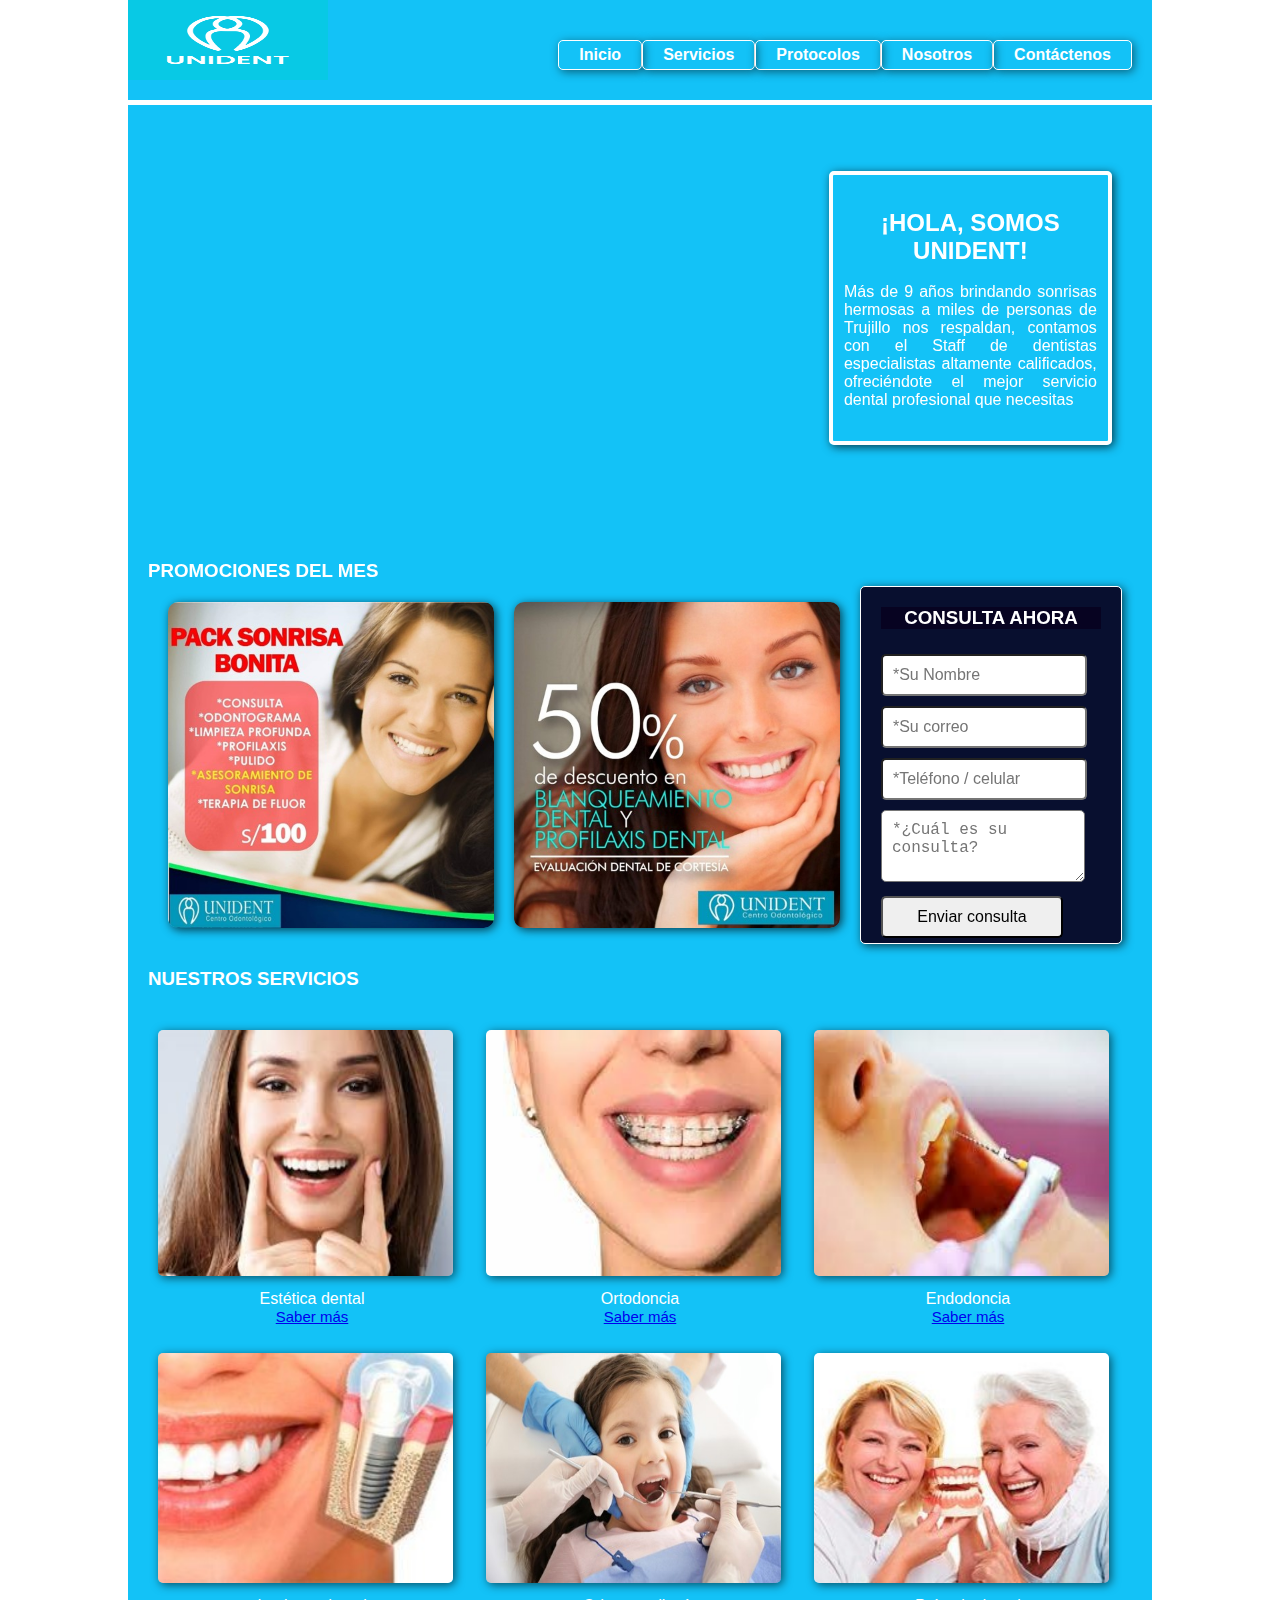
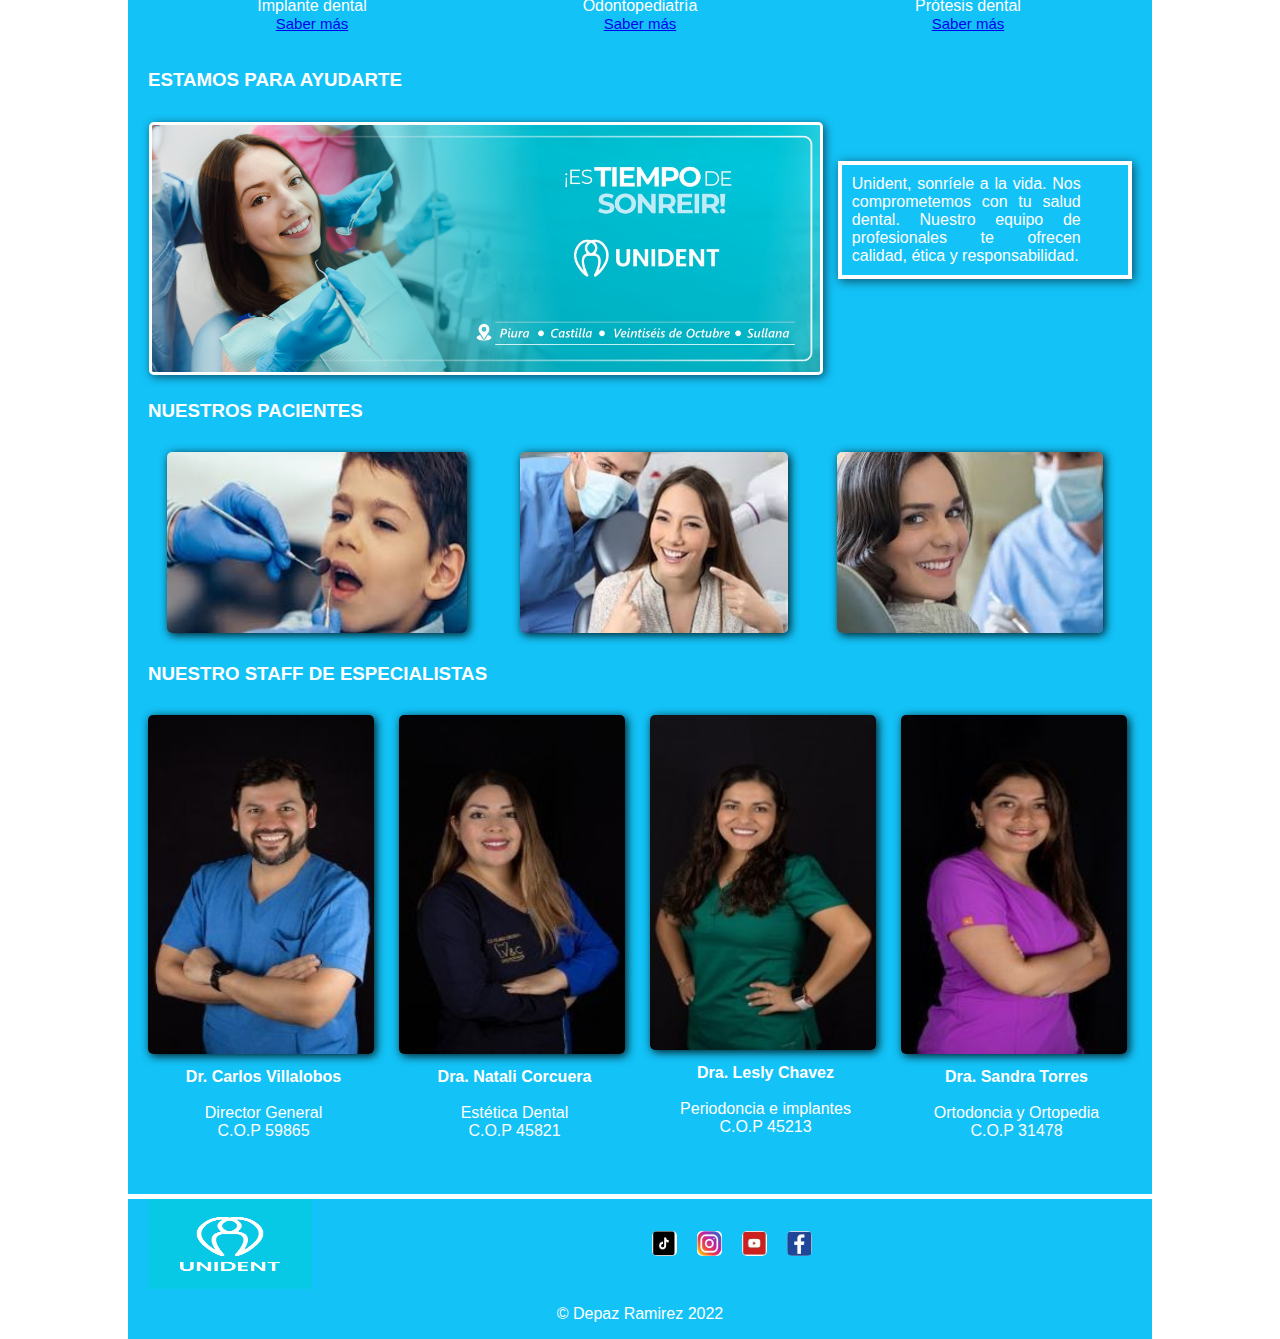
<file: index.html>
<!DOCTYPE html>
<html lang="en">
<head>
    <meta charset="UTF-8">
    <meta http-equiv="X-UA-Compatible" content="IE=edge">
    <meta name="viewport" content="width=device-width, initial-scale=1.0">
    <title>Unident</title>
    <link rel="stylesheet" href="../css/estilos_index.css">
</head>
<body>
    <div id="contenedor">
        <header>
            <div class="cabecera">
                <img src="../imagenes/logo.jpg" alt="">
                <nav>
                    <ul class="menu-horizontal">
                        <li><a href="/pagina/index.html">Inicio</a></li>
                        <li>
                            <a href="/pagina/servicios.html">Servicios</a>
                            <ul class="menu-vertical">
                                <li><a href="/pagina/servicios.html#esteticaRef">Estética Dental</a></li>
                                <li><a href="/pagina/servicios.html#ortodonciaRef">Ortodoncia</a></li>
                                <li><a href="/pagina/servicios.html#endodonciaRef">Endodoncia</a></li>
                                <li><a href="/pagina/servicios.html#implanteRef">Implante Dental</a></li>
                                <li><a href="/pagina/servicios.html#odontoRef">Odontopediatría</a></li>
                                <li><a href="/pagina/servicios.html#protesisRef">Prótesis Dental</a></li>
                            </ul>
                        </li>
                        <li><a href="/pagina/Protocolos.html">Protocolos</a></li>
                        <li><a href="/pagina/Nosotros.html">Nosotros</a></li>
                        <li><a href="/pagina/Contactenos.html">Contáctenos</a></li>
                    </ul>
                </nav>
            </div>
            
        </header>
        <main>
            <section id="somos-unident">
                <div class="somos">
                    <div>
                        <iframe width="560" height="315" src="https://www.youtube.com/embed/2dlFWNP34XM" title="YouTube video player" frameborder="0" allow="accelerometer; autoplay; clipboard-write; encrypted-media; gyroscope; picture-in-picture" allowfullscreen></iframe>
    
                    </div>               
                    <div class="texto">
                        <h2>¡HOLA, SOMOS UNIDENT!</h2>
                        <br>
                        <p>Más de 9 años brindando sonrisas hermosas a miles de personas de Trujillo nos respaldan, contamos con el Staff de dentistas especialistas altamente calificados, ofreciéndote el mejor servicio dental profesional que necesitas</p>
                    </div> 

                </div>
                               
            </section>

            <h3 id="h3promociones">PROMOCIONES DEL MES</h3>
            <section id="promociones">
                <div class="fotopromociones"">
                    <figure>
                        <img src="../imagenes/promo1.jpg" alt="">
                    </figure>
                    <figure>
                        <img src="../imagenes/promo2.jpg" alt="">
                    </figure>
                </div>
                <div class="form">
                    <form action="consulta_pacientes.php" method="post">
                        <h3> CONSULTA AHORA </h3>
                        <input  type="text" name="name" placeholder="*Su Nombre" required pattern="[A-Z,a-z]{1-25}"> <br>
                        <input  type="email" name="email" placeholder="*Su correo" required> <br>
                        <input  type="tel" name="phone" placeholder="*Teléfono / celular" required maxlength="9"> <br>
                        <textarea id="" cols="40" rows="10" placeholder="*¿Cuál es su consulta?" required></textarea>
                        <input id="submit" type="submit" value="Enviar consulta"> 
                    </form>

                </div>
                
            </section>
            <h3>NUESTROS SERVICIOS</h3>
            <section id="servicios">
                <div class="serv">
                    <figure>
                        <img src="../imagenes/estetica_dental.jpg" alt="">
                        <figcaption>Estética dental </figcaption>
                        <a href="/Diego_Saucedo/servicio01.html">Saber más</a>
                    </figure>
                    <figure>
                        <img src="../imagenes/ortodoncia.jpg" alt="">
                        <figcaption>Ortodoncia</figcaption>
                        <a href="/Diego_Saucedo/servicio02.html">Saber más</a>
                    </figure>
                    <figure>
                        <img src="../imagenes/endodoncia.jpg" alt="">
                        <figcaption>Endodoncia</figcaption>
                        <a href="/Diego_Saucedo/servicio03.html">Saber más</a>
                    </figure>
                </div>
                <div class="serv">
                    <figure>
                        <img src="../imagenes/implante_dental.jpg" alt="">
                        <figcaption>Implante dental</figcaption>
                        <a href="/Diego_Saucedo/servicio04.html">Saber más</a>
                    </figure>
                    <figure>
                        <img src="../imagenes/odontopediatria.jpg" alt="">
                        <figcaption>Odontopediatría</figcaption>
                        <a href="/Diego_Saucedo/servicio05.html">Saber más</a>
                    </figure>
                    <figure>
                        <img src="../imagenes/protesis_dental.jpg" alt="">
                        <figcaption>Prótesis dental</figcaption>
                        <a href="/Diego_Saucedo/servicio06.html">Saber más</a>
                    </figure>
                </div>

            </section>
            <h3 id="h3ayudarte">ESTAMOS PARA AYUDARTE</h3>
            <section id="estamos-ayudarte">               
                <div class="divimg-ayudarte">
                    <img src="../imagenes/banner_unident.jpg" alt="">
                </div>
                <div class="pdiv-ayudarte">
                    <p>
                        Unident, sonríele a la vida. Nos comprometemos con tu salud dental. Nuestro equipo de profesionales te ofrecen calidad, ética y responsabilidad.
                    </p>
                </div>
            </section>

            <h3>NUESTROS PACIENTES</h3>
            <section id="pacientes">               
                <figure>
                    <img src="../imagenes/paciente1.jpg" alt="">
                    
                </figure>
                <figure>
                    <img src="../imagenes/paciente2.jpg" alt="">
                    
                </figure>
                <figure>
                    <img src="../imagenes/paciente3.jpg" alt="">
                    
                </figure>
            </section>
            <h3>NUESTRO STAFF DE ESPECIALISTAS</h3>
            <section id="staff">
                <figure>
                    <img src="../imagenes/especialista1.jpg" alt="">
                    <h4>Dr. Carlos Villalobos</h4> <br>
                    <figcaption>Director General <br> C.O.P 59865</figcaption>
                    
                </figure>
                <figure>
                    <img src="../imagenes/especialista2.jpg" alt="">
                    <h4>Dra. Natali Corcuera</h4> <br>
                    <figcaption>Estética Dental <br> C.O.P 45821</figcaption>
                </figure>
                <figure>
                    <img src="../imagenes/especialista3.jpg" alt="">
                    <h4>Dra. Lesly Chavez</h4> <br>
                    <figcaption>Periodoncia e implantes <br> C.O.P 45213 </figcaption>
                </figure>
                <figure>
                    <img src="../imagenes/especialista4.jpg" alt="">
                    <h4>Dra. Sandra Torres</h4> <br>
                    <figcaption>Ortodoncia y Ortopedia <br> C.O.P 31478 <br> <br> <br> <br></figcaption>
                </figure>
            </section>
        </main>
        <footer>
            <div id="pie">
                <div class="divfooter1">
                    <img src="../imagenes/logo.jpg" alt="">
                </div>
                <div class="divfooter2">
                    <div class="iconos">
                        <img src="../imagenes/iconotiktok.jpg" alt="">
                        <img src="../imagenes/icono_instagram.jpg" alt="">
                        <img src="../imagenes/icono_youtube.jpg" alt="">
                        <img src="../imagenes/icono_fb.jpg" alt="">   
                    </div>
                    
                </div>

            </div>
            <div class="copi">
                <p>&copy; Depaz Ramirez 2022</p>
            </div>
            
        </footer>

    </div>

    
</body>
</html>
</file>
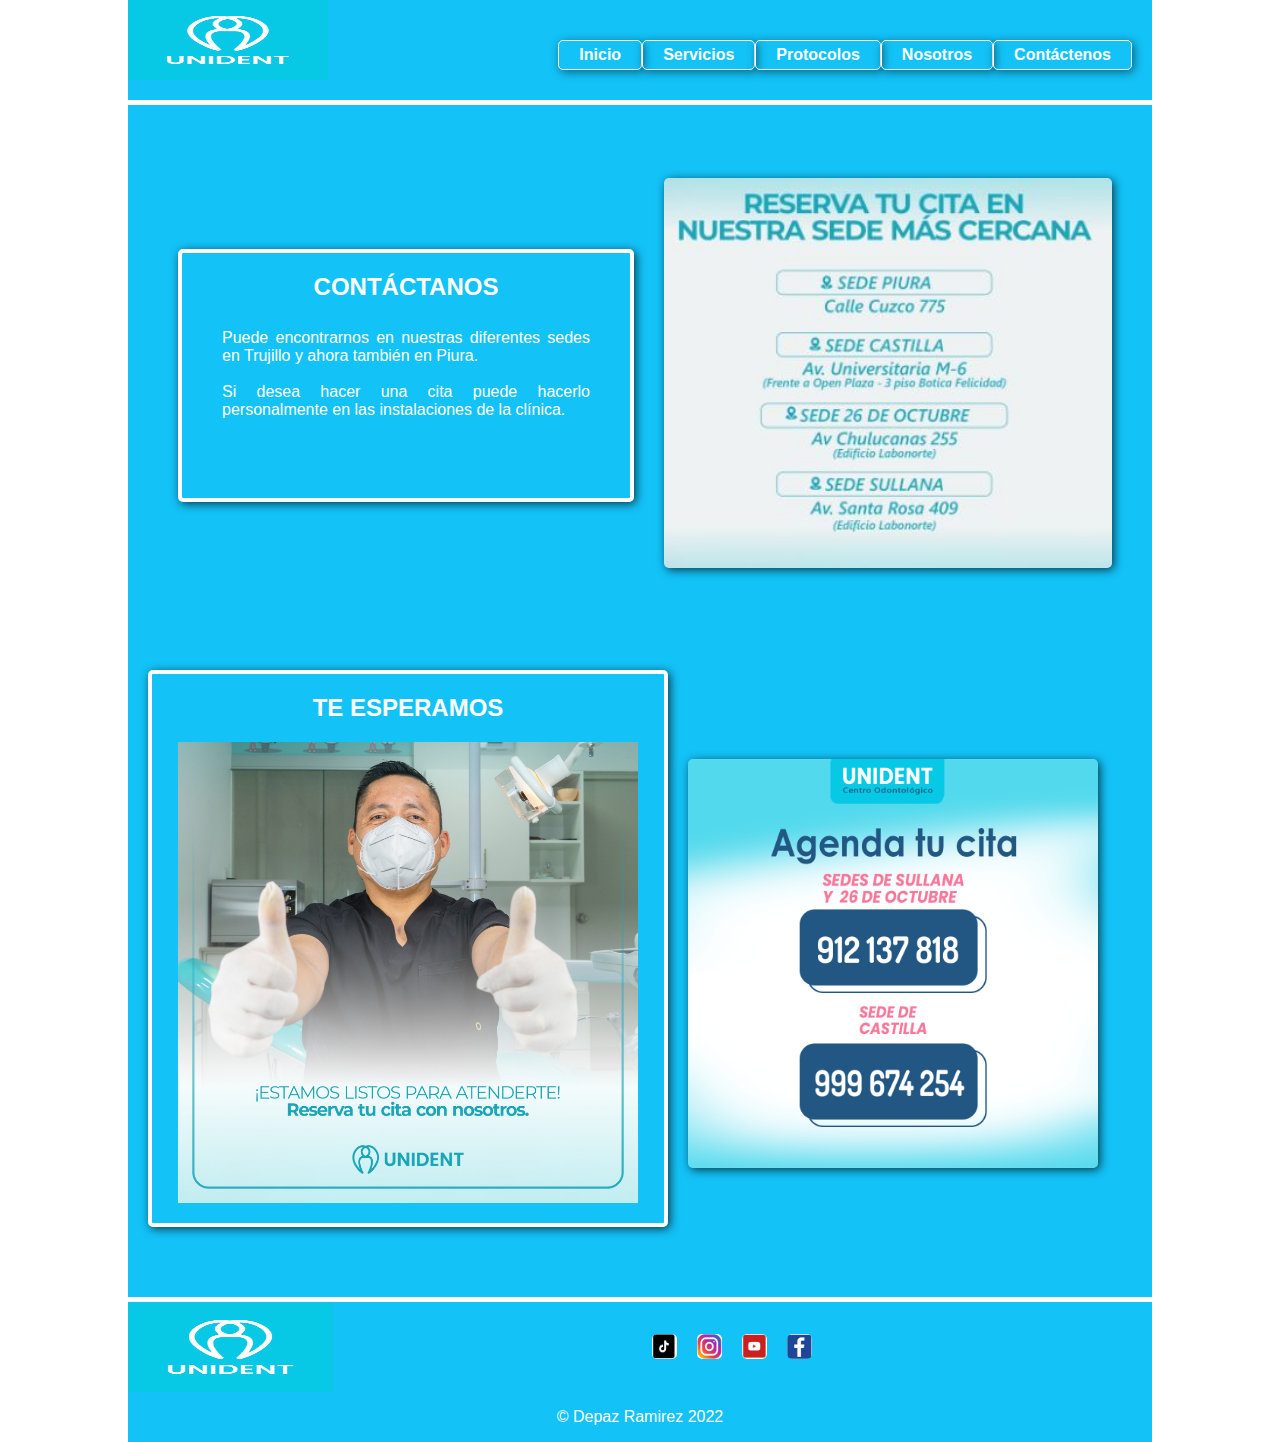
<file: Contactenos.html>
<!DOCTYPE html>
<html lang="en">
<head>
    <meta charset="UTF-8">
    <meta http-equiv="X-UA-Compatible" content="IE=edge">
    <meta name="viewport" content="width=device-width, initial-scale=1.0">
    <title>Unident/Contáctenos</title>
    <link rel="stylesheet" href="../css/contactenos.css">
</head>
<body>
    <div id="contenedor">
        <header>
            <div class="cabecera">
                <img src="../imagenes/logo.jpg" alt="">
                <nav>
                    <ul class="menu-horizontal">
                        <li><a href="/pagina/index.html">Inicio</a></li>
                        <li>
                            <a href="/pagina/servicios.html">Servicios</a>
                            <ul class="menu-vertical">
                                <li><a href="/pagina/servicios.html#esteticaRef">Estética Dental</a></li>
                                <li><a href="/pagina/servicios.html#ortodonciaRef">Ortodoncia</a></li>
                                <li><a href="/pagina/servicios.html#endodonciaRef">Endodoncia</a></li>
                                <li><a href="/pagina/servicios.html#implanteRef">Implante Dental</a></li>
                                <li><a href="/pagina/servicios.html#odontoRef">Odontopediatría</a></li>
                                <li><a href="/pagina/servicios.html#protesisRef">Prótesis Dental</a></li>
                            </ul>
                        </li>
                        <li><a href="/pagina/Protocolos.html">Protocolos</a></li>
                        <li><a href="/pagina/Nosotros.html">Nosotros</a></li>
                        <li><a href="/pagina/Contactenos.html">Contáctenos</a></li>
                    </ul>
                </nav>
            </div>
            
        </header>
        <main>
            <div id="somos-unident">
                <div class="somos">
                                 
                    <div class="texto">
                        <h2>CONTÁCTANOS</h2>
                        <br>
                        <p>
                            Puede encontrarnos en nuestras diferentes sedes en Trujillo y ahora también en Piura.
                            <br><br> Si desea hacer una cita puede hacerlo personalmente en las instalaciones de la clínica.
                        </p>
                    </div> 
                    <div id="imgservi">
                        <img src="/imagenes/contactanos 1 .jpg" alt="">
                    </div>

                </div>
                <div class="servis">
                    <div class="servisText" >
                        <h2>TE ESPERAMOS</h2>
                       <img src="/imagenes/contacto 2.jpg" alt="">
                    </div>   
                    <div class="servisImg">
                        <img src="/imagenes/agendaCita.jpg" alt="">
                    </div>

                </div> 
                               
            </div>

        </main>
        <footer>
            <div id="pie">
                <div class="divfooter1">
                    <img src="../imagenes/logo.jpg" alt="">
                </div>
                <div class="divfooter2">
                    <div class="iconos">
                        <img src="../imagenes/iconotiktok.jpg" alt="">
                        <img src="../imagenes/icono_instagram.jpg" alt="">
                        <img src="../imagenes/icono_youtube.jpg" alt="">
                        <img src="../imagenes/icono_fb.jpg" alt="">
    
                    </div>
                    
                </div>

            </div>
            <div class="copi">
                <p>&copy; Depaz Ramirez 2022</p>
            </div>
            
        </footer>

    </div>
    
</body>
</html>
</file>
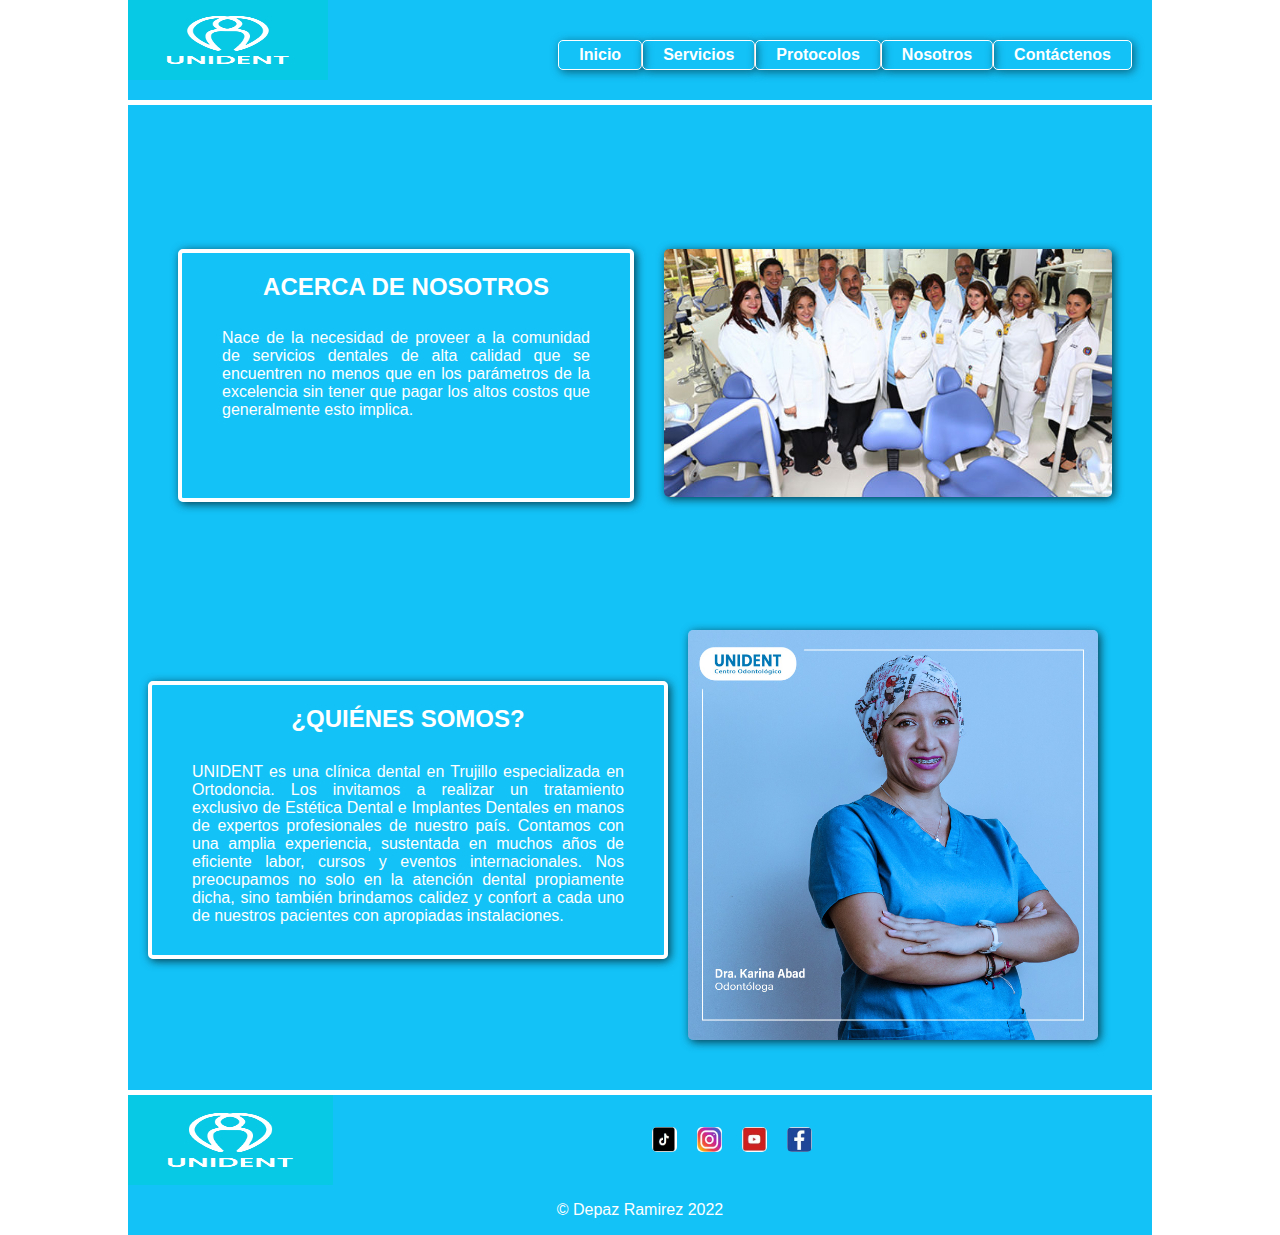
<file: Nosotros.html>
<!DOCTYPE html>
<html lang="en">
<head>
    <meta charset="UTF-8">
    <meta http-equiv="X-UA-Compatible" content="IE=edge">
    <meta name="viewport" content="width=device-width, initial-scale=1.0">
    <title>Unident/Unident/Nosotros</title>
    <link rel="stylesheet" href="../css/nosotros.css">
</head>
<body>
    <div id="contenedor">
        <header>
            <div class="cabecera">
                <img src="../imagenes/logo.jpg" alt="">
                <nav>
                    <ul class="menu-horizontal">
                        <li><a href="/pagina/index.html">Inicio</a></li>
                        <li>
                            <a href="/pagina/servicios.html">Servicios</a>
                            <ul class="menu-vertical">
                                <li><a href="/pagina/servicios.html#esteticaRef">Estética Dental</a></li>
                                <li><a href="/pagina/servicios.html#ortodonciaRef">Ortodoncia</a></li>
                                <li><a href="/pagina/servicios.html#endodonciaRef">Endodoncia</a></li>
                                <li><a href="/pagina/servicios.html#implanteRef">Implante Dental</a></li>
                                <li><a href="/pagina/servicios.html#odontoRef">Odontopediatría</a></li>
                                <li><a href="/pagina/servicios.html#protesisRef">Prótesis Dental</a></li>
                            </ul>
                        </li>
                        <li><a href="/pagina/Protocolos.html">Protocolos</a></li>
                        <li><a href="/pagina/Nosotros.html">Nosotros</a></li>
                        <li><a href="/pagina/Contactenos.html">Contáctenos</a></li>
                    </ul>
                </nav>
            </div>
            
        </header>
        <main>
            <div id="somos-unident">
                <div class="somos">            
                    <div class="texto">
                        <h2>ACERCA DE NOSOTROS</h2>
                        <br>
                        <p>Nace de la necesidad de proveer a la comunidad de servicios dentales de alta calidad que se encuentren no menos que en los parámetros de la excelencia sin tener que pagar los altos costos que generalmente esto implica.       
                        </p>
                    </div> 
                    <div id="imgservi">
                        <img src="/imagenes/nosotros.jpg" alt="">
                    </div>

                </div>
                <div class="servis">
                    <div class="servisText" >
                        <h2>¿QUIÉNES SOMOS?</h2>
                        <p>
                            UNIDENT es una clínica dental en Trujillo especializada en Ortodoncia. Los invitamos a realizar un tratamiento exclusivo de Estética Dental e Implantes Dentales en manos de expertos profesionales de nuestro país. Contamos con una amplia experiencia, sustentada en muchos años de eficiente labor, cursos y eventos internacionales. Nos preocupamos no solo en la atención dental propiamente dicha, sino también brindamos calidez y confort a cada uno de nuestros pacientes con apropiadas instalaciones.
                        </p>
                    </div>   
                    <div class="servisImg">
                        <img src="/imagenes/nosotros 2.jpg" alt="">
                    </div>

                </div> 
                               
            </div>

        </main>
        <footer>
            <div id="pie">
                <div class="divfooter1">
                    <img src="../imagenes/logo.jpg" alt="">
                </div>
                <div class="divfooter2">
                    <div class="iconos">
                        <img src="../imagenes/iconotiktok.jpg" alt="">
                        <img src="../imagenes/icono_instagram.jpg" alt="">
                        <img src="../imagenes/icono_youtube.jpg" alt="">
                        <img src="../imagenes/icono_fb.jpg" alt="">
    
                    </div>
                    
                </div>

            </div>
            <div class="copi">
                <p>&copy; Depaz Ramirez 2022</p>
            </div>
            
        </footer>

    </div>
    
</body>
</html>
</file>
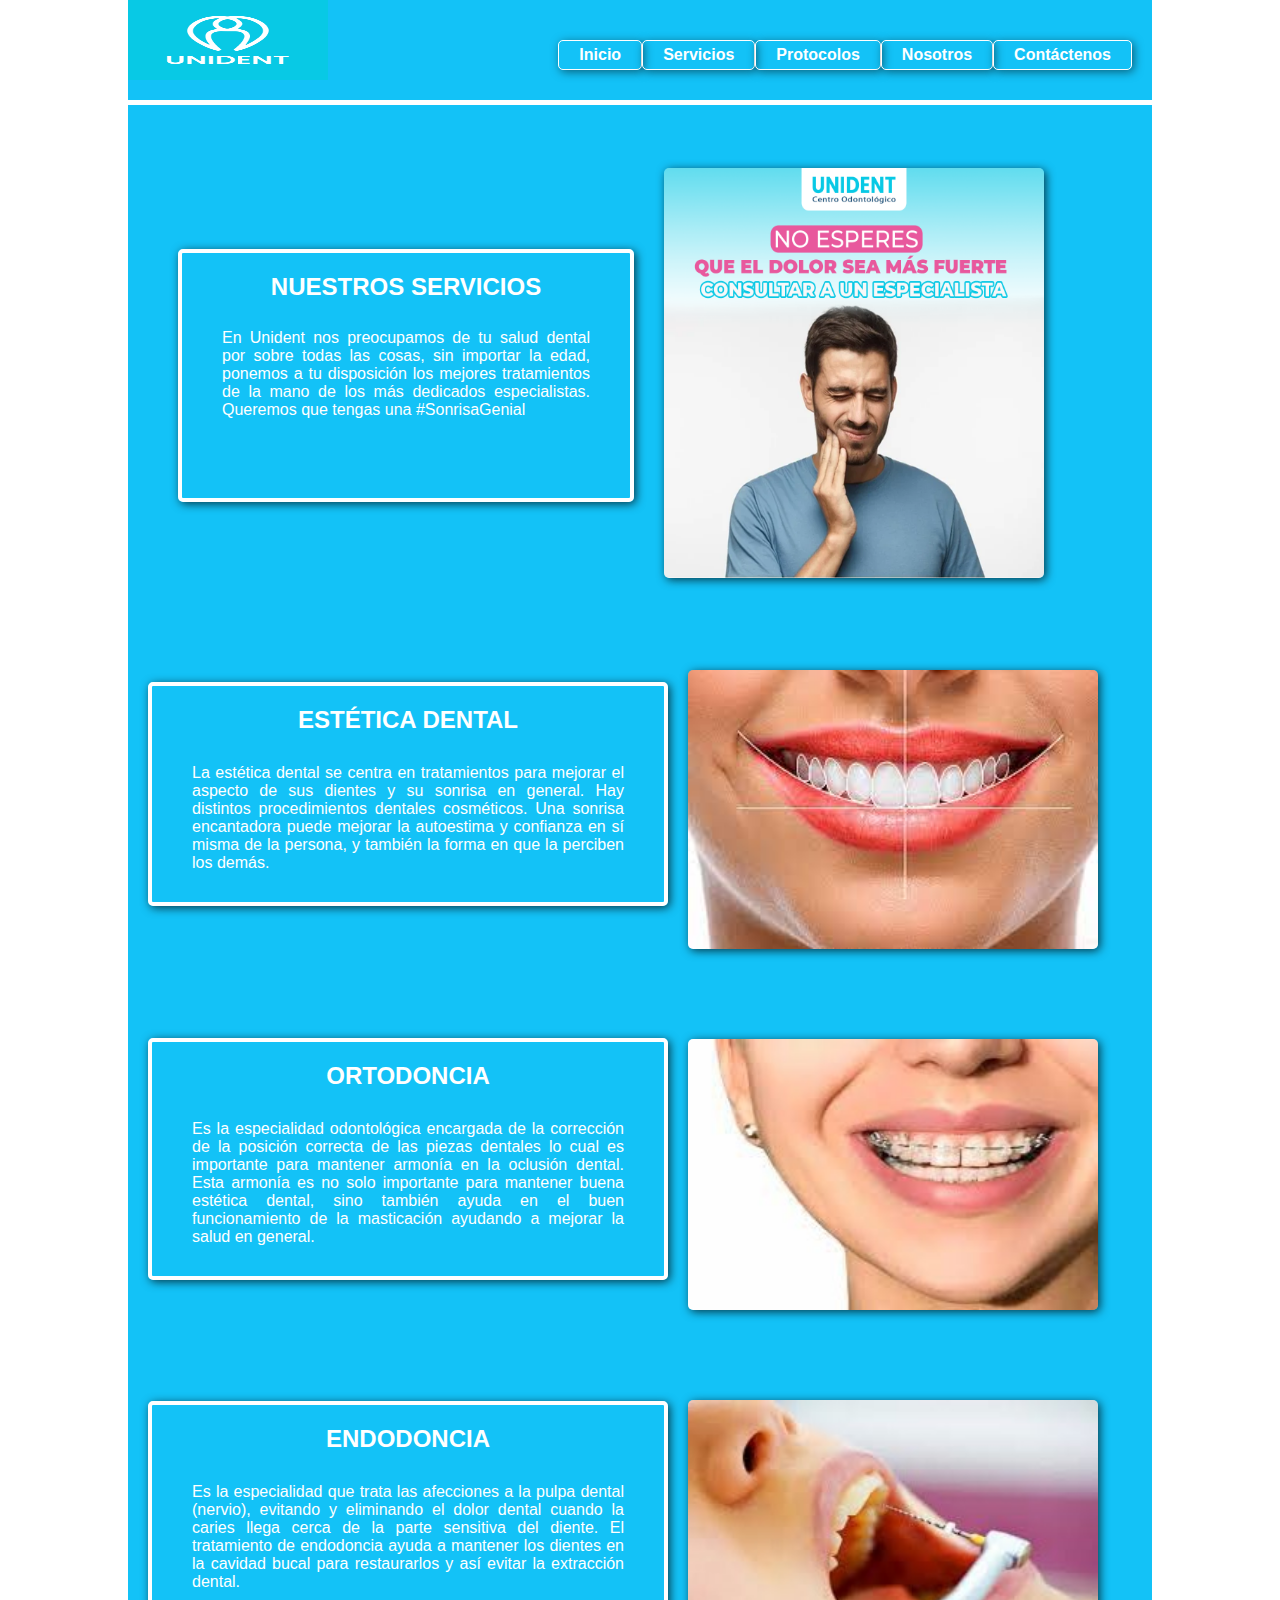
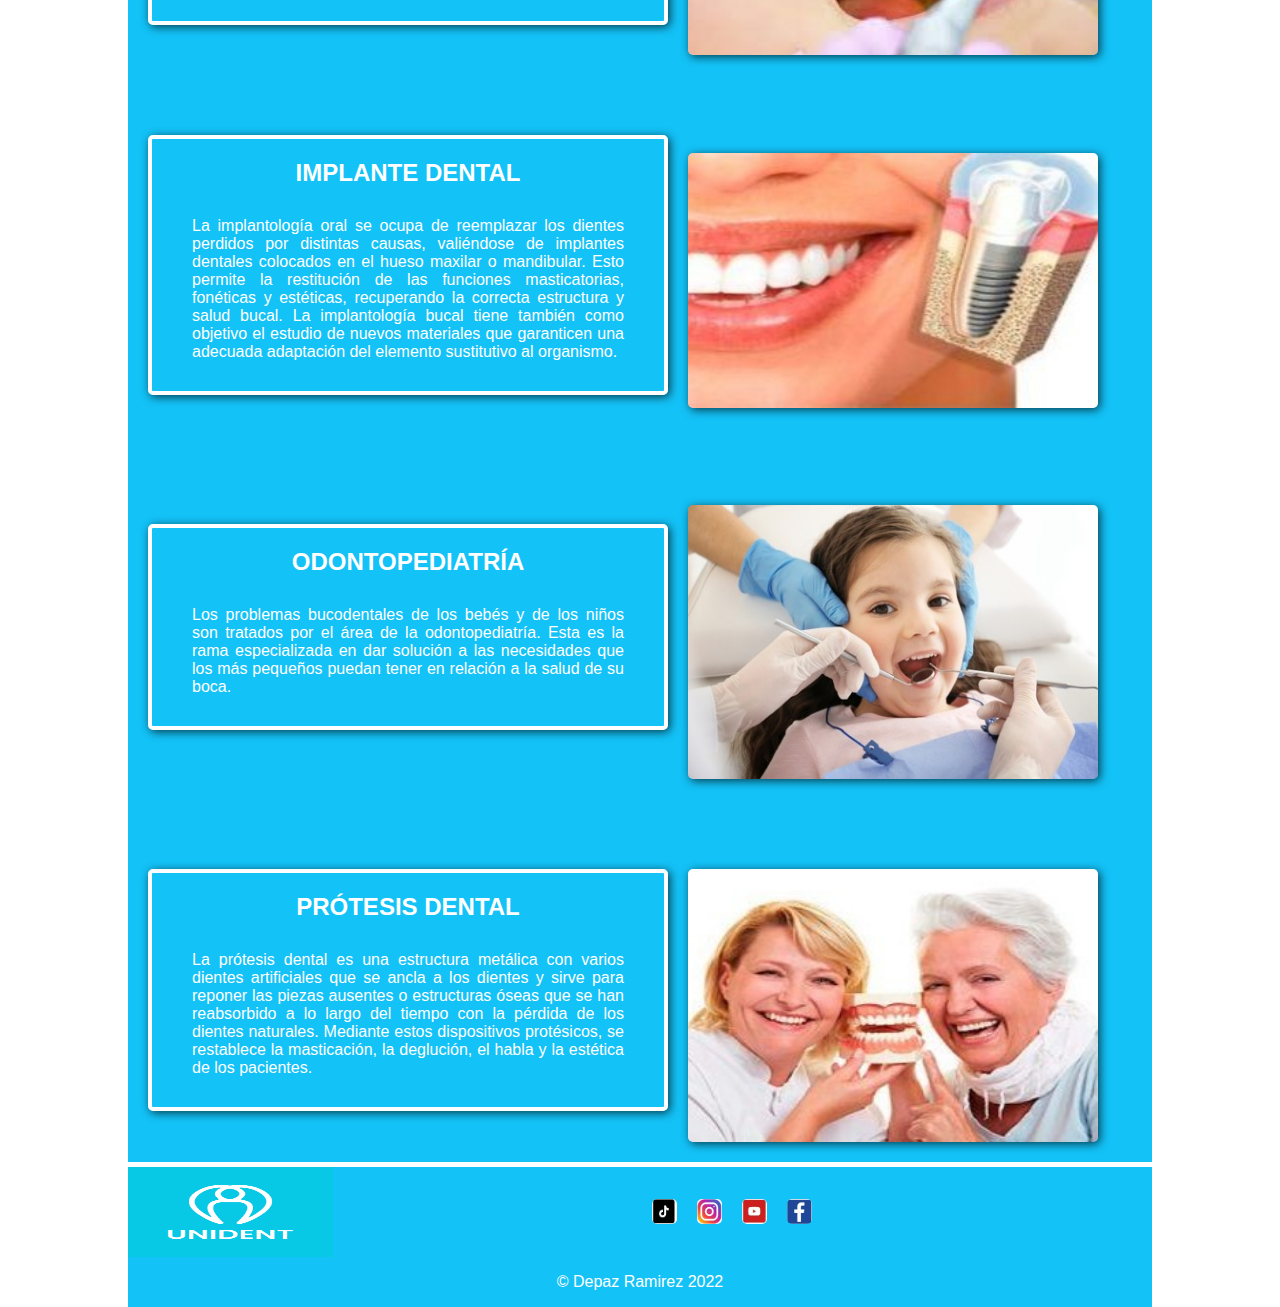
<file: servicios.html>
<!DOCTYPE html>
<html lang="en">
<head>
    <meta charset="UTF-8">
    <meta http-equiv="X-UA-Compatible" content="IE=edge">
    <meta name="viewport" content="width=device-width, initial-scale=1.0">
    <title>Unident/Servicios</title>
    <link rel="stylesheet" href="../css/servicios.css">
</head>
<body>
    <div id="contenedor">
        <header>
            <div class="cabecera">
                <img src="../imagenes/logo.jpg" alt="">
                <nav>
                    <ul class="menu-horizontal">
                        <li><a href="/pagina/index.html">Inicio</a></li>
                        <li>
                            <a href="/pagina/servicios.html">Servicios</a>
                            <ul class="menu-vertical">
                                <li><a href="/pagina/servicios.html#esteticaRef">Estética Dental</a></li>
                                <li><a href="/pagina/servicios.html#ortodonciaRef">Ortodoncia</a></li>
                                <li><a href="/pagina/servicios.html#endodonciaRef">Endodoncia</a></li>
                                <li><a href="/pagina/servicios.html#implanteRef">Implante Dental</a></li>
                                <li><a href="/pagina/servicios.html#odontoRef">Odontopediatría</a></li>
                                <li><a href="/pagina/servicios.html#protesisRef">Prótesis Dental</a></li>
                            </ul>
                        </li>
                        <li><a href="/pagina/Protocolos.html">Protocolos</a></li>
                        <li><a href="/pagina/Nosotros.html">Nosotros</a></li>
                        <li><a href="/pagina/Contactenos.html">Contáctenos</a></li>
                    </ul>
                </nav>
            </div>
            
        </header>
        <main>
            <div id="somos-unident">
                <div class="somos">
                                 
                    <div class="texto">
                        <h2>NUESTROS SERVICIOS</h2>
                        <br>
                        <p>En Unident nos preocupamos de tu salud dental por sobre todas las cosas, sin importar la edad, ponemos a tu disposición los mejores tratamientos de la mano de los más dedicados especialistas. Queremos que tengas una #SonrisaGenial</p>
                    </div> 
                    <div id="imgservi">
                        <img src="/imagenes/servicios_img.jpg" alt="">
                    </div>

                </div>
                <div class="servis">
                    <div class="servisText" >
                        <h2 id="esteticaRef">ESTÉTICA DENTAL</h2>
                        <p>
                            La estética dental se centra en tratamientos para mejorar el aspecto de sus dientes y su sonrisa en general. Hay distintos procedimientos dentales cosméticos. Una sonrisa encantadora puede mejorar la autoestima y confianza en sí misma de la persona, y también la forma en que la perciben los demás.
                        </p>
                    </div>   
                    <div class="servisImg">
                        <img src="/imagenes/est_dental.jpg" alt="">
                    </div>

                </div> 
                <div class="servis">
                    <div class="servisText">
                        <h2 id="ortodonciaRef">ORTODONCIA</h2>
                        <p>
                            Es la especialidad odontológica encargada de la corrección de la posición correcta de las piezas dentales lo cual es importante para mantener armonía en la oclusión dental. Esta armonía es no solo importante para mantener buena estética dental, sino también ayuda en el buen funcionamiento de la masticación ayudando a mejorar la salud en general.
                        </p>
                    </div>
                    <div class="servisImg">
                        <img src="/imagenes/ortodoncia.jpg" alt="">
                    </div>

                </div>
                <div class="servis">
                    <div class="servisText">
                        <h2 id="endodonciaRef">ENDODONCIA</h2> 
                        <p>
                            Es la especialidad que trata las afecciones a la pulpa dental (nervio), evitando y eliminando el dolor dental cuando la caries llega cerca de la parte sensitiva del diente. El tratamiento de endodoncia ayuda a mantener los dientes en la cavidad bucal para restaurarlos y así evitar la extracción dental.
                        </p>
                    </div>
                    <div class="servisImg">
                        <img src="/imagenes/endodoncia.jpg" alt="">
                    </div>

                </div>
                <div class="servis">
                    <div class="servisText">
                        <h2 id="implanteRef">IMPLANTE DENTAL</h2> 
                        <p>
                            La implantología oral  se ocupa de reemplazar los dientes perdidos por distintas causas, valiéndose de implantes dentales colocados en el hueso maxilar o mandibular. Esto permite la restitución de las funciones masticatorias, fonéticas y estéticas, recuperando la correcta estructura y salud bucal. La implantología bucal tiene también como objetivo el estudio de nuevos materiales que garanticen una adecuada adaptación del elemento sustitutivo al organismo.
                        </p>
                    </div>
                    <div class="servisImg">
                        <img src="/imagenes/implante_dental.jpg" alt="">
                    </div>
                    
                </div>
                <div class="servis">
                    <div class="servisText">
                        <h2 id="odontoRef">ODONTOPEDIATRÍA</h2> 
                        <p>
                            Los problemas bucodentales de los bebés y de los niños son tratados por el área de la odontopediatría. Esta es la rama especializada en dar solución a las necesidades que los más pequeños puedan tener en relación a la salud de su boca.
                        </p>
                    </div>
                    <div class="servisImg">
                        <img src="/imagenes/odontopediatria.jpg" alt="">
                    </div>
                    
                </div>
                <div class="servis">
                    <div class="servisText">
                        <h2 id="protesisRef">PRÓTESIS DENTAL</h2>
                        <p>
                            La prótesis dental es una estructura metálica con varios dientes artificiales que se ancla a los dientes y sirve para reponer las piezas ausentes o estructuras óseas que se han reabsorbido a lo largo del tiempo con la pérdida de los dientes naturales. Mediante estos dispositivos protésicos, se restablece la masticación, la deglución, el habla y la estética de los pacientes. 
                        </p>
                    </div>
                    <div class="servisImg">
                        <img src="/imagenes/protesis_dental.jpg" alt="">
                    </div>
                    
                </div>
                               
            </div>

        </main>
        <footer>
            <div id="pie">
                <div class="divfooter1">
                    <img src="../imagenes/logo.jpg" alt="">
                </div>
                <div class="divfooter2">
                    <div class="iconos">
                        <img src="../imagenes/iconotiktok.jpg" alt="">
                        <img src="../imagenes/icono_instagram.jpg" alt="">
                        <img src="../imagenes/icono_youtube.jpg" alt="">
                        <img src="../imagenes/icono_fb.jpg" alt="">
    
                    </div>
                    
                </div>

            </div>
            <div class="copi">
                <p>&copy; Depaz Ramirez 2022</p>
            </div>
            
        </footer>

    </div>
    
</body>
</html>
</file>
<file: css/estilos_index.css>
*{
    margin: 0;
    padding: 0;   
}

h2{
    color: white;
}
p{
    color: white;
}
h3{
    color: white;
    margin: 20px;
}


body{
    background-color: white;
    font-family: "Roboto",sans-serif;
    margin: 0px;
}
#contenedor{
    width: 80%;
    margin: 0px auto;
    max-width: 1400px;
    margin: auto;
}

header{
   
    background-color: rgb(19, 194, 247);
    
}
header .cabecera{
    display: flex;
    flex-direction: column;
    align-items: center;
   
}
header img{
    width: 200px;
    height: 80px;
    
}
header nav{
    display: flex;
    flex-direction: column;
    text-align: center;
    padding-bottom: 25px;
}
.menu-horizontal{
    list-style: none;
    display: flex;
    flex-direction: column;
    justify-content: space-around;

}
.menu-horizontal >li >a{
    display: block;
    padding: 5px 20px;
    color: white;
    text-decoration: none;
    font-weight: bold;
    border: 1px solid;
    border-radius: 5px;
    box-shadow: 2px 2px 10px rgba(0,0,0,0.5);
    border-color: white;
    
}
.menu-horizontal > li:hover{
    background-color:rgba(0, 0, 0, 0.35);
    border-radius: 5px; /*border del background */   
}
.menu-vertical{
    position: absolute;
    display: none;
    list-style: none;
    width: 150px;
    background-color: gray;
    text-align:start;
    
    
}
.menu-horizontal li:hover .menu-vertical{
    display: block;
    
}
.menu-vertical li:hover{
    background-color: rgba(0, 0, 0, 0.35);
    border-radius: 5px;
    
}
.menu-vertical li a{
    display: block;
    color: white;
    padding: 15px 15px 15px 20px;
    text-decoration: none;
    /*acá se puede añadir border-radius: 5px para menu vertical */
    border-radius: 5px;
   
}
main{
    background-color:rgb(19, 194, 247);
}
#somos-unident{
    margin-top: 0px;
}
#somos-unident .somos{
    display: flex;
    flex-direction: column;
    margin: 0 20px;
    margin-bottom: 10px;
    
}
#somos-unident div{
    padding: 1px;
}
#somos-unident iframe{
    width: 100%;
    margin-bottom: 30px;
    
}

#somos-unident .texto{
    width: 100%;
    text-align: center;
    border: 4px solid white;
    border-radius: 5px;
    padding-bottom: 20px;
    box-shadow: 2px 2px 10px rgba(0,0,0,0.7);
} 
#somos-unident h2{
    text-align: center;
    padding-top: 20px;
    
}
#somos-unident p{
    display: block;
    margin: 0 30px;
    text-align: justify;
    padding: 10px;
}
#promociones{
    display: flex;
    flex-direction: column;
    align-items:center;
    margin: 0 30px;
}
.fotopromociones{
    display: flex;
    flex-direction: column;
    justify-content: center;
   
}
.fotopromociones figure{
    width: 100%;
  
    
}
.fotopromociones img{
    display: block;
    width: 100%;
    border-radius: 10px;
    margin: 10px 0;
    
    box-shadow: 2px 2px 10px rgba(0,0,0,0.7);
}
.form{
    width: 80%;
    margin-left: 10px;
}
form{
    border: 1px solid white;
    background-color: rgba(7, 2, 32, 0.934);
    box-shadow: 2px 2px 10px rgba(0,0,0,0.7);
    border-radius: 5px;
   
}
input{
    width: 80%;
    border-radius: 5px;
    padding: 10px;
    margin: 5px 20px;
    font-size: 16px;
}
form h3{
    background-color: rgba(7, 2, 32, 0.934) ;
    color: white;
    text-align: center;
}
form textarea{
    height: 50px;
    width: 80%;
    border-radius: 5px;
    padding: 10px;
    font-size: 16px;
    margin: 5px 20px;
}
#submit{
    width: 50%;
    font-size: 16px;
}

#servicios{
    background-color: rgb(19, 194, 247);
    margin: 10px;
    display: flex;
    flex-direction: column;
}
.serv{
    display: flex; 
    margin: 0 10px;
    height: 230px;
    
}


#servicios figcaption{
    text-align: center;
    color: white;
    font-size: 16px;
}
#servicios a{
    text-align: center;
    display: block;
    font-size: 15px;
}
#servicios figure{
    width: 100%; 

}
#servicios img{
    width: 90%;
    height: 60%;
    margin: 10px;
    border-radius: 5px;
    box-shadow: 2px 2px 10px rgba(0,0,0,0.6);
}
#h3ayudarte{
    margin-top: 0px;
    margin-bottom: 30px;
}
#estamos-ayudarte{
    display: flex;
    flex-direction: column;
}
.divimg-ayudarte{
    padding: 1px;
}
#estamos-ayudarte img{
    width: 90%;
    border: 3px solid white;
    border-radius: 5px;
    margin: 0 20px ;
    justify-content: center;
    align-items: center;
    box-shadow: 2px 2px 10px rgba(0,0,0,0.6);
    
    
}
.pdiv-ayudarte{
    margin: 10px 90px;
    align-items: center;
    justify-content: center;
    border: 4px solid white;
    box-shadow: 2px 2px 10px rgba(0,0,0,0.6);
    
}

#estamos-ayudarte p{
    width: 80%;
    margin: 20px 30px 20px 30px;
    text-align: justify;
    
}

#pacientes{
    display: flex;
    margin: 10px;
    
}
#pacientes img{
    width: 90%;
    height: 90%;
    margin: 10px;
    border-radius: 5px;
    box-shadow: 2px 2px 10px rgba(0,0,0,0.9);
}
#staff{
    display: flex;
    margin: 0 10px;
}
#staff figure{
    width: 100%;
    
}
#staff img{
    width: 90%;
    border-radius: 5px;
    margin: 10px;
    box-shadow: 2px 2px 10px rgba(0,0,0,0.9);
}
#staff h4{
    text-align: center;
    color: white;
}
#staff figcaption{
    text-align: center;
    color: white;
    
}
#pie{
    display: flex;
    height: 90px;
    border-top: 5px solid white;
}

.divfooter1{
    width: 20%;
    background-color: rgb(19, 194, 247);
    display: flex;
    justify-content: center; 
    align-items: center;
}
.divfooter1 img{
    width: 80%;
    height: 100%;
}
.divfooter2{
    width: 80%;
    display: flex;
    justify-content: center; 
    align-items: center;
    background-color: rgb(19, 194, 247);
    
}
.divfooter2 img{
    width: 25px;
    height: 25px;
   margin-right: 20px;
   border-radius: 5px;
}
.iconos{             
    display: flex;
    justify-content: center; 
    align-items: center;
   background-color: rgb(19, 194, 247);
   height: 80px;
   
}
footer .copi{
    height: 50px;
    display: flex; /*Para poder posicionar el elemento al medio */
    justify-content: center;
    align-items: center; /*lo pone al medio abajo */
    background-color: rgb(19, 194, 247);
    


}
@media(min-width: 840px){ 

header{
    position: fixed;
    width: 80%;  
}

header .cabecera{
    display: flex;
    flex-direction: row;
    justify-content: space-between;
    margin-bottom: 0px;
    padding-bottom: 20px;
    border-bottom: 5px solid white;
}
header img{
    width: 200px;
    height: 80px;
   
}
header nav{
    display: flex;
    flex-direction: row;
    padding-bottom: 0px;
    padding-right: 20px;
   padding-top: 30px;
   
}

.menu-horizontal{
    list-style: none;
    display: flex;
    flex-direction: row;
    justify-content: space-around;   
}
main{
    padding-top: 120px;
}
#somos-unident{
    height: 400px;
}
#somos-unident .somos{
    display: flex;
    flex-direction: column;
    height: 350px;    
}
#somos-unident div{
    width: 95%;
    margin: 0 10px;
}

#somos-unident iframe{
    width: 100%;
    height: 400px;
   
}
#somos-unident .texto{
    width: 90%;
    margin: 10px 10px;
   
} 
#somos-unident p{   
    margin: 0px;
    text-align: justify;
    padding: 0 10px;
}

#promociones{
    display: flex;
    flex-direction: row;
    align-items:center;
    margin-top: 0px;
}
#h3promociones{
    margin-top: 220px;
    margin-bottom: 0px;  
}
.fotopromociones{
    display: flex;
    flex-direction: row;
}
.fotopromociones figure{
    width: 100%;
    padding: 10px;
   
}
.fotopromociones img{
    width: 100%;
  
}
.form{
    width: 40%;
    margin-left: 10px;
}
input{
    width: 70%;   
}
form textarea{
    
    width: 70%;
}
#submit{
    width: 70%;
}

   @media(min-width: 1100px){ 
    #somos-unident .somos{
        display: flex;
        flex-direction: row;
        margin: 0 20px;
        margin-bottom: 10px;
  
    }
    
    #somos-unident p{
    margin: 0px;
    text-align: justify;
    padding: 0 10px;
    }
    #somos-unident .texto{
        width: 40%;
        display: flex;
        flex-direction: column;
        justify-content: center;
        height: 70%;
        margin-top: 50px;
    } 
    #promociones{
        display: flex;
        flex-direction: row;
        align-items:center;
        margin-top: 0px;
    
    }
    #h3promociones{
        margin-top: 40px;
        margin-bottom: 0px;
    }

    #servicios .serv{ 
        display: flex; 
        margin: 0 10px;
        height: 50%;
        padding-top: 10px;  
        margin-bottom: 40px;
    }
    
    #servicios img{
        width: 90%;
        height: 90%;     
    }

    #h3ayudarte{
        margin: 30px 20px;
    }
    #estamos-ayudarte{
        display: flex;
        flex-direction: row;
    }
    .divimg-ayudarte{
        width: 70%;
    }
    #estamos-ayudarte img{
        width: 100%;     
        margin: 0 20px ;      
    }
    
    .pdiv-ayudarte{
        margin: 40px 20px 0 40px;
        width: 30%;
        height: 100%;  
    }
    
    #estamos-ayudarte p{
        width: 80%;
        margin: 10px;
        align-items: center;
        
    }
    #pacientes{
        display: flex;
        margin: 10px;
            
        justify-content: center;
        justify-content: space-evenly
    }
} 

}
</file>
<file: css/contactenos.css>
*{
    margin: 0;
    padding: 0;   
}

h2{
    color: white;
}
p{
    color: white;
}
h3{
    color: white;
    margin: 20px;
}

body{
    background-color: white;
    font-family: "Roboto",sans-serif;
    margin: 0px;
}
#contenedor{
    width: 80%;
    margin: 0px auto;
    max-width: 1400px;
    margin: auto;
    
}

header{
   
    background-color: rgb(19, 194, 247);
    
}
header .cabecera{
    display: flex;
    flex-direction: column;
    align-items: center;
   
}
header img{
    width: 200px;
    height: 80px;
    
}
header nav{
    display: flex;
    flex-direction: column;
    text-align: center;
    padding-bottom: 25px;
}
.menu-horizontal{
    list-style: none;
    display: flex;
    flex-direction: column;
    justify-content: space-around;

}
.menu-horizontal >li >a{
    display: block;
    padding: 5px 20px;
    color: white;
    text-decoration: none;
    font-weight: bold;
    border: 1px solid;
    border-radius: 5px;
    box-shadow: 2px 2px 10px rgba(0,0,0,0.5);
    border-color: white;
    
}
.menu-horizontal > li:hover{
    background-color:rgba(0, 0, 0, 0.35);
    border-radius: 5px; /*border del background */   
}
.menu-vertical{
    position: absolute;
    display: none;
    list-style: none;
    width: 150px;
    background-color: gray;
    text-align:start;
    
    
}
.menu-horizontal li:hover .menu-vertical{
    display: block;
    
}
.menu-vertical li:hover{
    background-color: rgba(0, 0, 0, 0.35);
    border-radius: 5px;
    
}
.menu-vertical li a{
    display: block;
    color: white;
    padding: 15px 15px 15px 20px;
    text-decoration: none;
    border-radius: 5px;
   
}
main{
    background-color:rgb(19, 194, 247);
}
#somos-unident{
    margin-top: 0px;
    display: flex;
    flex-direction: column;
    justify-content: center;
    
}
#somos-unident .somos{
    display: flex;
    flex-direction: column;
    margin: 0px 30px;
    
    
}

#somos-unident .texto{
    width: 100%;
    text-align: center;
    border: 4px solid white;
    border-radius: 5px;
    padding-bottom: 20px;
    box-shadow: 2px 2px 10px rgba(0,0,0,0.7);
} 

#somos-unident h2{
    text-align: center;
    padding-top: 20px;
    
}
#somos-unident p{
    display: block;
    margin: 0 30px;
    text-align: justify;
    padding: 10px;
}
#imgservi{
    width: 100%;
    margin-top: 20px;
    
}
#imgservi img{
    border-radius: 5px;
    width: 100%;
    box-shadow: 2px 2px 10px rgba(0,0,0,0.7);
}
.servis{
    display: flex;
    flex-direction: column;
    align-items: center;
    margin-bottom: 20px;
    
}
.servisText{
    width: 80%;
    border: 4px solid white;
    border-radius: 5px;
    padding-bottom: 20px;
    box-shadow: 2px 2px 10px rgba(0,0,0,0.7);
    margin: 20px 0px;
    display: flex;
    flex-direction: column;
    align-items: center;
}
.servisText h2{
    margin-bottom: 20px;
}
.servisText img{
    width: 90%;
    
}

.servisImg{
    width: 100%;
    display: flex;
    justify-content: center;
    margin-top: 30px;
}
.servisImg   img{
    width: 80%;
    border-radius: 5px;
    box-shadow: 2px 2px 10px rgba(0,0,0,0.7);
}

#pie{
    display: flex;
    height: 90px;
    border-top: 5px solid white;
}

.divfooter1{
    width: 20%;
    background-color: rgb(19, 194, 247);
    display: flex;
    justify-content: center; 
    align-items: center;
}
.divfooter1 img{
    width: 100%;
    height: 100%;
}
.divfooter2{
    width: 80%;
    display: flex;
    justify-content: center; 
    align-items: center;
    background-color: rgb(19, 194, 247);
    
}
.divfooter2 img{
    width: 25px;
    height: 25px;
   margin-right: 20px;
   border-radius: 5px;
}
.iconos{             
    display: flex;
    justify-content: center; 
    align-items: center;
   background-color: rgb(19, 194, 247);
   height: 80px;
   
}
footer .copi{
    height: 50px;
    display: flex; /*Para poder posicionar el elemento al medio */
    justify-content: center;
    align-items: center; /*lo pone al medio abajo */
    background-color: rgb(19, 194, 247);

}
@media(min-width: 840px){ 

header{
    position: fixed;
    width: 80%;  
}

header .cabecera{
    display: flex;
    flex-direction: row;
    justify-content: space-between;
    margin-bottom: 0px;
    padding-bottom: 20px;
    border-bottom: 5px solid white;
}
header img{
    width: 200px;
    height: 80px;
   
}
header nav{
    display: flex;
    flex-direction: row;
    padding-bottom: 0px;
    padding-right: 20px;
   padding-top: 30px;
   
}

.menu-horizontal{
    list-style: none;
    display: flex;
    flex-direction: row;
    justify-content: space-around;   
}
main{
    padding-top: 150px;
}

#somos-unident .somos{
    display: flex;
    flex-direction: row;
    justify-content: center;
    align-items: center;
    height: 380px;   
    margin-bottom: 50px;
}

#somos-unident .texto{
    width: 50%;
    margin: 10px;
    justify-content: center;
    align-items: center;
    height: 70%;
   
} 
#somos-unident p{   
    text-align: justify;
    
}
#imgservi{
    width: 50%;
    margin: 10px;
}
#imgservi img{
    height: 100%;
}
.servis{
    display: flex;
    flex-direction: row;
   margin-bottom: 50px;
}
.servisText{
    width: 50%;
    text-align: center;
    height: 100%;
    margin: 20px;
}

.servisImg{
    width: 40%;
}
.servisImg img{
    width: 100%;
}

   @media(min-width: 1100px){ 
    #somos-unident .somos{
        display: flex;
        flex-direction: row;
        justify-content: center;
        align-items: center;
       height: 450px;
  
    }
    
    #somos-unident .texto{ 
        
       height: 50%;
       width: 50%;
       margin: 20px;
    
    } 
   
    
} 

}
</file>
<file: css/nosotros.css>
*{
    margin: 0;
    padding: 0;   
}

h2{
    color: white;
}
p{
    color: white;
}
h3{
    color: white;
    margin: 20px;
}

body{
    background-color: white;
    font-family: "Roboto",sans-serif;
    margin: 0px;
}
#contenedor{
    width: 80%;
    margin: 0px auto;
    max-width: 1400px;
    margin: auto;
    
}

header{
   
    background-color: rgb(19, 194, 247);
    
}
header .cabecera{
    display: flex;
    flex-direction: column;
    align-items: center;
   
}
header img{
    width: 200px;
    height: 80px;
    
}
header nav{
    display: flex;
    flex-direction: column;
    text-align: center;
    padding-bottom: 25px;
}
.menu-horizontal{
    list-style: none;
    display: flex;
    flex-direction: column;
    justify-content: space-around;

}
.menu-horizontal >li >a{
    display: block;
    padding: 5px 20px;
    color: white;
    text-decoration: none;
    font-weight: bold;
    border: 1px solid;
    border-radius: 5px;
    box-shadow: 2px 2px 10px rgba(0,0,0,0.5);
    border-color: white;
    
}
.menu-horizontal > li:hover{
    background-color:rgba(0, 0, 0, 0.35);
    border-radius: 5px; /*border del background */   
}
.menu-vertical{
    position: absolute;
    display: none;
    list-style: none;
    width: 150px;
    background-color: gray;
    text-align:start;
    
    
}
.menu-horizontal li:hover .menu-vertical{
    display: block;
    
}
.menu-vertical li:hover{
    background-color: rgba(0, 0, 0, 0.35);
    border-radius: 5px;
    
}
.menu-vertical li a{
    display: block;
    color: white;
    padding: 15px 15px 15px 20px;
    text-decoration: none;
    border-radius: 5px;
   
}
main{
    background-color:rgb(19, 194, 247);
}
#somos-unident{
    margin-top: 0px;
    display: flex;
    flex-direction: column;
    justify-content: center;
    
}
#somos-unident .somos{
    display: flex;
    flex-direction: column;
    margin: 0px 30px;
    
    
}

#somos-unident .texto{
    width: 100%;
    text-align: center;
    border: 4px solid white;
    border-radius: 5px;
    padding-bottom: 20px;
    box-shadow: 2px 2px 10px rgba(0,0,0,0.7);
} 

#somos-unident h2{
    text-align: center;
    padding-top: 20px;
    
}
#somos-unident p{
    display: block;
    margin: 0 30px;
    text-align: justify;
    padding: 10px;
}
#imgservi{
    width: 100%;
    margin-top: 20px;
}
#imgservi img{
    border-radius: 5px;
    width: 100%;
    box-shadow: 2px 2px 10px rgba(0,0,0,0.7);
}
.servis{
    display: flex;
    flex-direction: column;
    align-items: center;
    margin-bottom: 20px;
    
}
.servisText{
    width: 80%;
    border: 4px solid white;
    border-radius: 5px;
    padding-bottom: 20px;
    box-shadow: 2px 2px 10px rgba(0,0,0,0.7);
    margin: 20px 0px;
}
.servisText h2{
    margin-bottom: 20px;
}

.servisImg{
    width: 100%;
    display: flex;
    justify-content: center;
    margin-top: 30px;
}
.servisImg   img{
    width: 80%;
    border-radius: 5px;
    box-shadow: 2px 2px 10px rgba(0,0,0,0.7);
}

#pie{
    display: flex;
    height: 90px;
    border-top: 5px solid white;
}

.divfooter1{
    width: 20%;
    background-color: rgb(19, 194, 247);
    display: flex;
    justify-content: center; 
    align-items: center;
}
.divfooter1 img{
    width: 100%;
    height: 100%;
}
.divfooter2{
    width: 80%;
    display: flex;
    justify-content: center; 
    align-items: center;
    background-color: rgb(19, 194, 247);
    
}
.divfooter2 img{
    width: 25px;
    height: 25px;
   margin-right: 20px;
   border-radius: 5px;
}
.iconos{             
    display: flex;
    justify-content: center; 
    align-items: center;
   background-color: rgb(19, 194, 247);
   height: 80px;
   
}
footer .copi{
    height: 50px;
    display: flex; /*Para poder posicionar el elemento al medio */
    justify-content: center;
    align-items: center; /*lo pone al medio abajo */
    background-color: rgb(19, 194, 247);

}
@media(min-width: 840px){ 

header{
    position: fixed;
    width: 80%;  
}

header .cabecera{
    display: flex;
    flex-direction: row;
    justify-content: space-between;
    margin-bottom: 0px;
    padding-bottom: 20px;
    border-bottom: 5px solid white;
}
header img{
    width: 200px;
    height: 80px;
   
}
header nav{
    display: flex;
    flex-direction: row;
    padding-bottom: 0px;
    padding-right: 20px;
   padding-top: 30px;
   
}

.menu-horizontal{
    list-style: none;
    display: flex;
    flex-direction: row;
    justify-content: space-around;   
}
main{
    padding-top: 150px;
}

#somos-unident .somos{
    display: flex;
    flex-direction: row;
    justify-content: center;
    align-items: center;
    height: 380px;   
}

#somos-unident .texto{
    width: 50%;
    margin: 10px;
    justify-content: center;
    align-items: center;
    height: 70%;
   
} 
#somos-unident p{   
    text-align: justify;
    
}
#imgservi{
    width: 50%;
    margin: 10px;
}
#imgservi img{
    height: 100%;
}
.servis{
    display: flex;
    flex-direction: row;
   margin-bottom: 50px;
}
.servisText{
    width: 50%;
    text-align: center;
    height: 100%;
    margin: 20px;
}

.servisImg{
    width: 40%;
}
.servisImg img{
    width: 100%;
}

   @media(min-width: 1100px){ 
    #somos-unident .somos{
        display: flex;
        flex-direction: row;
        justify-content: center;
        align-items: center;
       height: 450px;
  
    }
    
    #somos-unident .texto{ 
        
       height: 50%;
       width: 50%;
       margin: 20px;
    
    } 
   
    
} 

}
</file>
<file: css/servicios.css>
*{
    margin: 0;
    padding: 0;   
}

h2{
    color: white;
}
p{
    color: white;
}
h3{
    color: white;
    margin: 20px;
}

body{
    background-color: white;
    font-family: "Roboto",sans-serif;
    margin: 0px;
}
#contenedor{
    width: 80%;
    margin: 0px auto;
    max-width: 1400px;
    margin: auto;
    
}

header{
   
    background-color: rgb(19, 194, 247);
    
}
header .cabecera{
    display: flex;
    flex-direction: column;
    align-items: center;
   
}
header img{
    width: 200px;
    height: 80px;
    
}
header nav{
    display: flex;
    flex-direction: column;
    text-align: center;
    padding-bottom: 25px;
}
.menu-horizontal{
    list-style: none;
    display: flex;
    flex-direction: column;
    justify-content: space-around;

}
.menu-horizontal >li >a{
    display: block;
    padding: 5px 20px;
    color: white;
    text-decoration: none;
    font-weight: bold;
    border: 1px solid;
    border-radius: 5px;
    box-shadow: 2px 2px 10px rgba(0,0,0,0.5);
    border-color: white;
    
}
.menu-horizontal > li:hover{
    background-color:rgba(0, 0, 0, 0.35);
    border-radius: 5px; /*border del background */   
}
.menu-vertical{
    position: absolute;
    display: none;
    list-style: none;
    width: 150px;
    background-color: gray;
    text-align:start;
    
    
}
.menu-horizontal li:hover .menu-vertical{
    display: block;
    
}
.menu-vertical li:hover{
    background-color: rgba(0, 0, 0, 0.35);
    border-radius: 5px;
    
}
.menu-vertical li a{
    display: block;
    color: white;
    padding: 15px 15px 15px 20px;
    text-decoration: none;
    border-radius: 5px;
   
}
main{
    background-color:rgb(19, 194, 247);
}
#somos-unident{
    margin-top: 0px;
    display: flex;
    flex-direction: column;
    justify-content: center;
    
}
#somos-unident .somos{
    display: flex;
    flex-direction: column;
    margin: 0px 30px;
    
    
}

#somos-unident .texto{
    width: 100%;
    text-align: center;
    border: 4px solid white;
    border-radius: 5px;
    padding-bottom: 20px;
    box-shadow: 2px 2px 10px rgba(0,0,0,0.7);
} 

#somos-unident h2{
    text-align: center;
    padding-top: 20px;
    
}
#somos-unident p{
    display: block;
    margin: 0 30px;
    text-align: justify;
    padding: 10px;
}
#imgservi{
    width: 100%;
    margin-top: 20px;
}
#imgservi img{
    border-radius: 5px;
    width: 100%;
    box-shadow: 2px 2px 10px rgba(0,0,0,0.7);
}
.servis{
    display: flex;
    flex-direction: column;
    align-items: center;
    margin-bottom: 20px;
    
}
.servisText{
    width: 80%;
    border: 4px solid white;
    border-radius: 5px;
    padding-bottom: 20px;
    box-shadow: 2px 2px 10px rgba(0,0,0,0.7);
    margin: 20px 0px;
}
.servisText h2{
    margin-bottom: 20px;
}

.servisImg{
    width: 100%;
    display: flex;
    justify-content: center;
    margin-top: 30px;
}
.servisImg   img{
    width: 80%;
    border-radius: 5px;
    box-shadow: 2px 2px 10px rgba(0,0,0,0.7);
}

#pie{
    display: flex;
    height: 90px;
    border-top: 5px solid white;
}

.divfooter1{
    width: 20%;
    background-color: rgb(19, 194, 247);
    display: flex;
    justify-content: center; 
    align-items: center;
}
.divfooter1 img{
    width: 100%;
    height: 100%;
}
.divfooter2{
    width: 80%;
    display: flex;
    justify-content: center; 
    align-items: center;
    background-color: rgb(19, 194, 247);
    
}
.divfooter2 img{
    width: 25px;
    height: 25px;
   margin-right: 20px;
   border-radius: 5px;
}
.iconos{             
    display: flex;
    justify-content: center; 
    align-items: center;
   background-color: rgb(19, 194, 247);
   height: 80px;
   
}
footer .copi{
    height: 50px;
    display: flex; /*Para poder posicionar el elemento al medio */
    justify-content: center;
    align-items: center; /*lo pone al medio abajo */
    background-color: rgb(19, 194, 247);

}
@media(min-width: 840px){ 

header{
    position: fixed;
    width: 80%;  
}

header .cabecera{
    display: flex;
    flex-direction: row;
    justify-content: space-between;
    margin-bottom: 0px;
    padding-bottom: 20px;
    border-bottom: 5px solid white;
}
header img{
    width: 200px;
    height: 80px;
   
}
header nav{
    display: flex;
    flex-direction: row;
    padding-bottom: 0px;
    padding-right: 20px;
   padding-top: 30px;
   
}

.menu-horizontal{
    list-style: none;
    display: flex;
    flex-direction: row;
    justify-content: space-around;   
}
main{
    padding-top: 150px;
}

#somos-unident .somos{
    display: flex;
    flex-direction: row;
    justify-content: center;
    align-items: center;
    height: 380px;   
}

#somos-unident .texto{
    width: 50%;
    margin: 10px;
    justify-content: center;
    align-items: center;
    height: 70%;
   
} 
#somos-unident p{   
    text-align: justify;
    
}
#imgservi{
    width: 50%;
    margin: 10px;
}
#imgservi img{
    height: 100%;
}
.servis{
    display: flex;
    flex-direction: row;
   margin-top: 40px;
}
.servisText{
    width: 50%;
    text-align: center;
    height: 100%;
    margin: 20px;
}

.servisImg{
    width: 40%;
}
.servisImg img{
    width: 100%;
}

   @media(min-width: 1100px){ 
    #somos-unident .somos{
        display: flex;
        flex-direction: row;
        justify-content: center;
        align-items: center;
       height: 450px;
  
    }
    
    #somos-unident .texto{ 
        
       height: 50%;
       width: 50%;
       margin: 20px;
    
    } 
    
    #imgservi img{
        height: 410px;
        width: 380px;
        
    }
    
} 

}
</file>
